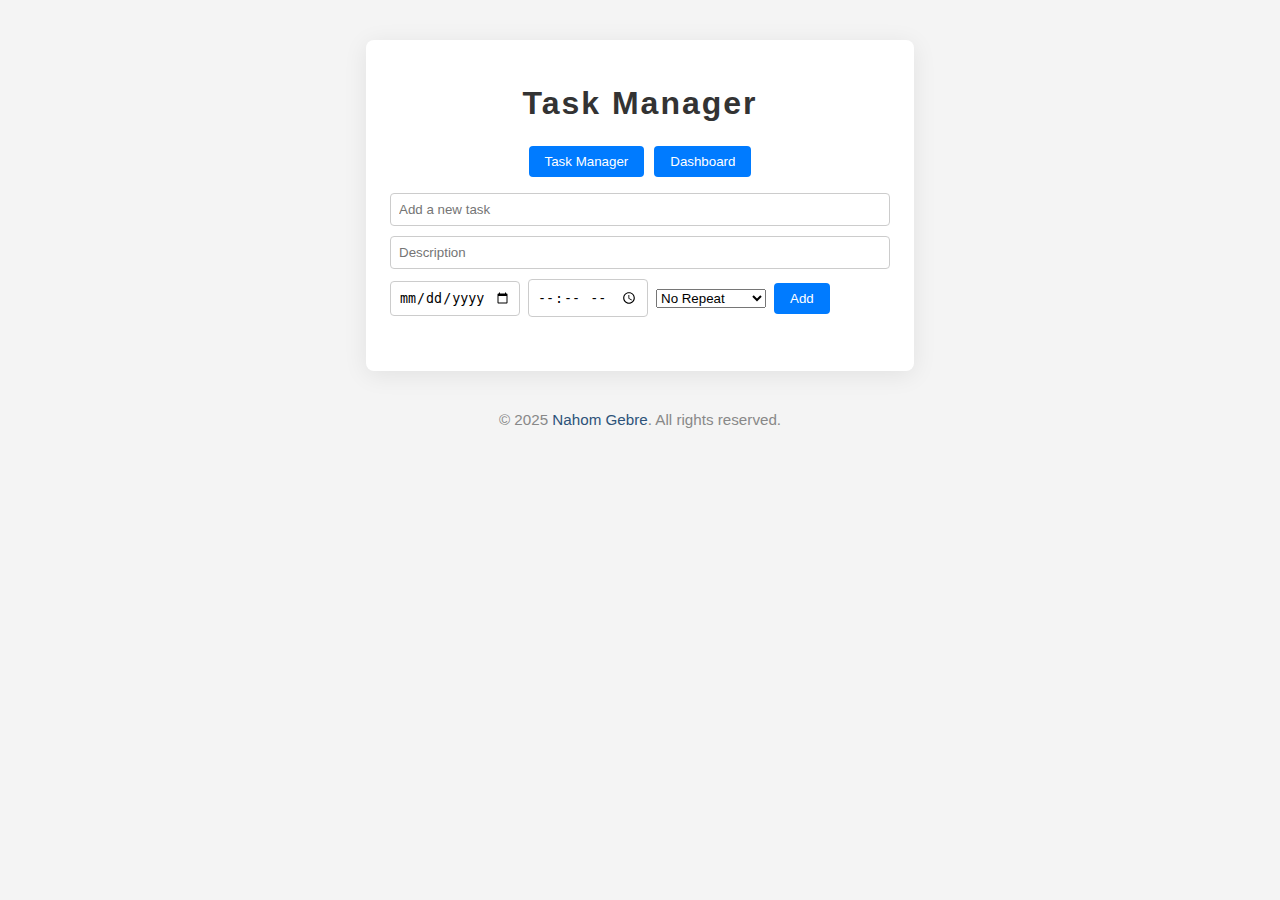
<file: index.html>
<!DOCTYPE html>
<html lang="en">
<head>
    <meta charset="UTF-8">
    <title>Task Manager</title>
    <style>
        body { font-family: Arial, sans-serif; background: #f4f4f4; margin: 0; padding: 0; }
        .container { max-width: 500px; margin: 40px auto; background: #fff; padding: 24px; border-radius: 8px; box-shadow: 0 4px 24px rgba(0,0,0,0.08);}
        h1 { text-align: center; letter-spacing: 2px; color: #333; margin-bottom: 24px; }
        form { display: flex; flex-direction: column; gap: 10px; margin-bottom: 20px; }
        .form-row { display: flex; gap: 8px; }
        #task-desc-input { width: 100%; margin-top: 0; }

        .top-buttons {
            display: flex;
            justify-content: center;
            gap: 10px;
            margin-bottom: 16px;
            width: 100%;
        }

        .date-time-row {
            display: flex;
            gap: 8px;
            align-items: center;
            margin-bottom: 10px;
        }
        .date-time-row button[type="submit"] {
            margin-left: 0;
            flex: none;
        }
        .add-btn-row {
            display: flex;
            justify-content: center;
            margin-top: 8px;
        }

        form input[type="text"],
        form input[type="date"],
        form input[type="time"] {
            margin: 0 0 0 0;
            width: 100%;
            box-sizing: border-box;
        }
        input[type="text"], input[type="date"], input[type="time"] { flex: 1; padding: 8px; border: 1px solid #ccc; border-radius: 4px; transition: border 0.2s; min-width: 0; }
        input[type="text"]:focus, input[type="date"]:focus, input[type="time"]:focus { border: 1.5px solid #007bff; outline: none; background: #eaf4ff; }
        input[type="date"], input[type="time"] { flex: none; width: 130px; }
        input[type="time"] { width: 120px; }
        button { padding: 8px 16px; border: none; background: #007bff; color: #fff; border-radius: 4px; cursor: pointer; transition: background 0.2s, transform 0.1s; }
        button:hover { background: #0056b3; transform: translateY(-2px) scale(1.05);}
        ul { list-style: none; padding: 0; margin: 0; }
        li { 
            display: flex; 
            align-items: flex-start; 
            justify-content: space-between; 
            padding: 8px 0; 
            border-bottom: 1px solid #eee; 
            transition: background 0.2s; 
            flex-wrap: wrap;
            gap: 8px;
        }
        li:hover { background: #f0f8ff; }
        li.completed span:not(.task-time) { text-decoration: line-through; color: #888; opacity: 0.7; }
        .task-content {
            display: flex;
            flex-wrap: wrap;
            align-items: center;
            gap: 8px;
            flex: 1;
        }
        .actions { 
            display: flex; 
            flex-direction: row;
            gap: 8px;
            margin-left: auto;
        }
        .actions button { margin-left: 0; background: #dc3545; }
        .actions button:hover { background: #a71d2a; }
        .actions .complete-btn { background: #28a745; }
        .actions .complete-btn:hover { background: #1e7e34; }
        .actions .edit-btn { background: #ffc107; color: #333; }
        .actions .edit-btn:hover { background: #e0a800; }
        ::selection { background: #b3d7ff; }
        @media (max-width: 600px) {
            .container { max-width: 98vw; padding: 12px; }
            h1 { font-size: 1.5rem; }
            form { gap: 6px; }
            .form-row { flex-direction: column; gap: 6px; }
            input[type="date"], input[type="time"] { width: 100%; }
        }
        ::-webkit-scrollbar { width: 8px; background: #f4f4f4; }
        ::-webkit-scrollbar-thumb { background: #cce0ff; border-radius: 4px; }
        .task-time { font-size: 0.85em; color: #888; margin-left: 12px; }
        .task-time:first-of-type { margin-left: 10px; }
        .task-desc-below {
            display: block;
            width: 100%;
            font-size: 0.95em;
            color: #555;
            margin: 4px 0 0 0;
            font-style: italic;
        }
        @media (max-width: 600px) {
            .date-time-row {
                flex-direction: column;
                gap: 6px;
                align-items: stretch;
            }
            .date-time-row input[type="date"],
            .date-time-row input[type="time"] {
                width: 100%;
            }
        }
        #task-manager-section {
            margin: 0 auto;
            width: 100%;
            max-width: 500px;
            display: block;
        }
    </style>
</head>
<body>
    <div class="container">
        <h1>Task Manager</h1>
        <div class="top-buttons">
            <button id="show-task-manager-btn" type="button">Task Manager</button>
            <button id="show-dashboard-btn" type="button">Dashboard</button>
        </div>
        <div id="task-manager-section">
            <form id="task-form">
                <input type="text" id="task-input" placeholder="Add a new task" autocomplete="off" required>
                <input type="text" id="task-desc-input" placeholder="Description" autocomplete="off" required style="flex:2;">
                <div class="date-time-row">
                    <input type="date" id="task-date-input" required style="width:130px;">
                    <input type="time" id="task-time-input" required style="width:120px;">
                    <select id="task-repeat-input" style="width:110px;">
                        <option value="none">No Repeat</option>
                        <option value="daily">Daily</option>
                        <option value="weekly">Weekly</option>
                    </select>
                    <button type="submit">Add</button>
                </div>
            </form>
            <button id="toggle-task-list-btn" style="margin-bottom: 12px; display:none;">Hide Task List</button>
            <ul id="task-list"></ul>
        </div>
        <div id="analytics-dashboard" style="margin-bottom:20px; padding:12px; background:#f8f9fa; border-radius:6px; border:1px solid #e3e3e3; display:none;">
            <h2 style="font-size:1.1em; margin:0 0 10px 0; color:#007bff;">Task Analytics Dashboard</h2>
            <div style="display:flex; gap:20px; flex-wrap:wrap;">
                <div>Total Tasks: <span id="total-tasks">0</span></div>
                <div>Completed: <span id="completed-tasks">0</span></div>
                <div>Pending: <span id="pending-tasks">0</span></div>
                <div>Daily: <span id="daily-tasks">0</span></div>
                <div>Weekly: <span id="weekly-tasks">0</span></div>
            </div>
        </div>
    </div>
    <footer style="text-align:center; color:#888; font-size:0.95em; margin:32px 0 0 0; position:relative; width:100%;">
        &copy; 2025 <a href="https://nahom-portfolio-nine.vercel.app/" target="_blank" style="color:#2d5279; text-decoration:none;">Nahom Gebre</a>. All rights reserved.
    </footer>
    <script>
    const form = document.getElementById('task-form');
    const input = document.getElementById('task-input');
    const descInput = document.getElementById('task-desc-input');
    const dateInput = document.getElementById('task-date-input');
    const timeInput = document.getElementById('task-time-input');
    const repeatInput = document.getElementById('task-repeat-input');
    const list = document.getElementById('task-list');

    // Analytics elements
    const totalTasksEl = document.getElementById('total-tasks');
    const completedTasksEl = document.getElementById('completed-tasks');
    const pendingTasksEl = document.getElementById('pending-tasks');
    const dailyTasksEl = document.getElementById('daily-tasks');
    const weeklyTasksEl = document.getElementById('weekly-tasks');

    // Toggle task list
    const toggleBtn = document.getElementById('toggle-task-list-btn');
    let taskListVisible = true;
    toggleBtn.onclick = function() {
        taskListVisible = !taskListVisible;
        list.style.display = taskListVisible ? '' : 'none';
        toggleBtn.textContent = taskListVisible ? 'Hide Task List' : 'Unhide Task List';
    };

    let editMode = false;
    let editLi = null;

    function formatTimeStr(timeStr) {
        if (!timeStr) return '';
        const [h, m] = timeStr.split(':');
        const date = new Date();
        date.setHours(h, m, 0, 0);
        return date.toLocaleTimeString([], { hour: '2-digit', minute: '2-digit' });
    }

    function formatDateStr(dateStr) {
        if (!dateStr) return '';
        const date = new Date(dateStr);
        return date.toLocaleDateString();
    }

    function updateAnalytics() {
        const lis = Array.from(list.children);
        let total = lis.length;
        let completed = 0;
        let daily = 0;
        let weekly = 0;
        lis.forEach(li => {
            if (li.classList.contains('completed')) completed++;
            const repeat = li._taskData?.repeat;
            if (repeat === "daily") daily++;
            if (repeat === "weekly") weekly++;
        });
        totalTasksEl.textContent = total;
        completedTasksEl.textContent = completed;
        pendingTasksEl.textContent = total - completed;
        dailyTasksEl.textContent = daily;
        weeklyTasksEl.textContent = weekly;

        // Show/hide toggle button based on task count
        toggleBtn.style.display = total > 0 ? '' : 'none';
    }

    function createTaskElement(taskText, taskDesc, completed = false, date = null, time = null, repeat = "none") {
        const li = document.createElement('li');
        if (completed) li.classList.add('completed');

        const span = document.createElement('span');
        span.textContent = taskText;

        // Add description element
        const descSpan = document.createElement('span');
        descSpan.className = 'task-time';
        descSpan.style.fontStyle = 'italic';
        descSpan.style.marginLeft = '10px';
        descSpan.textContent = taskDesc ? `(${taskDesc})` : '';

        // Add date element
        const dateSpan = document.createElement('span');
        dateSpan.className = 'task-time';
        dateSpan.textContent = date ? formatDateStr(date) : '';

        // Add time element
        const timeSpan = document.createElement('span');
        timeSpan.className = 'task-time';
        timeSpan.textContent = time ? formatTimeStr(time) : '';

        // Add repeat info
        const repeatSpan = document.createElement('span');
        repeatSpan.className = 'task-time';
        repeatSpan.textContent = repeat === "daily" ? "Repeats daily" : (repeat === "weekly" ? "Repeats weekly" : "");

        const actions = document.createElement('div');
        actions.className = 'actions';

        const completeBtn = document.createElement('button');
        completeBtn.textContent = completed ? 'Undo' : 'Complete';
        completeBtn.className = 'complete-btn';
        completeBtn.onclick = () => {
            li.classList.toggle('completed');
            completeBtn.textContent = li.classList.contains('completed') ? 'Undo' : 'Complete';
            // If task is completed and repeats daily or weekly, create a new task for the next day/week
            if (li.classList.contains('completed') && (repeat === "daily" || repeat === "weekly")) {
                // Calculate next date
                const nextDate = new Date(date);
                if (repeat === "daily") {
                    nextDate.setDate(nextDate.getDate() + 1);
                } else if (repeat === "weekly") {
                    nextDate.setDate(nextDate.getDate() + 7);
                }
                const yyyy = nextDate.getFullYear();
                const mm = String(nextDate.getMonth() + 1).padStart(2, '0');
                const dd = String(nextDate.getDate()).padStart(2, '0');
                const nextDateStr = `${yyyy}-${mm}-${dd}`;
                const newTaskEl = createTaskElement(taskText, taskDesc, false, nextDateStr, time, repeat);
                list.appendChild(newTaskEl);
            }
            updateAnalytics();
        };

        const editBtn = document.createElement('button');
        editBtn.textContent = 'Edit';
        editBtn.style.background = '#ffc107';
        editBtn.style.color = '#333';
        editBtn.onclick = () => {
            // Fill form with current task values
            input.value = taskText;
            descInput.value = taskDesc;
            dateInput.value = date;
            timeInput.value = time;
            repeatInput.value = repeat;
            editMode = true;
            editLi = li;
            form.querySelector('button[type="submit"]').textContent = 'Update';
        };

        const deleteBtn = document.createElement('button');
        deleteBtn.textContent = 'Delete';
        deleteBtn.onclick = () => {
            if (editLi === li) {
                // If deleting the task being edited, reset form
                editMode = false;
                editLi = null;
                form.reset();
                form.querySelector('button[type="submit"]').textContent = 'Add';
            }
            li.remove();
            updateAnalytics();
        };

        actions.appendChild(completeBtn);
        actions.appendChild(editBtn);
        actions.appendChild(deleteBtn);

        li.appendChild(span);
        li.appendChild(descSpan);
        li.appendChild(dateSpan);
        li.appendChild(timeSpan);
        li.appendChild(repeatSpan);
        li.appendChild(actions);

        // Store task data for editing
        li._taskData = { taskText, taskDesc, completed, date, time, repeat };

        return li;
    }

    form.onsubmit = function(e) {
        e.preventDefault();
        const taskText = input.value.trim();
        const taskDesc = descInput.value.trim();
        const taskDate = dateInput.value;
        const taskTime = timeInput.value;
        const taskRepeat = repeatInput.value;
        if (taskText && taskDesc && taskDate && taskTime) {
            if (editMode && editLi) {
                // Update existing task
                const completed = editLi.classList.contains('completed');
                const newLi = createTaskElement(taskText, taskDesc, completed, taskDate, taskTime, taskRepeat);
                list.replaceChild(newLi, editLi);
                editMode = false;
                editLi = null;
                form.querySelector('button[type="submit"]').textContent = 'Add';
            } else {
                // Add new task
                const taskEl = createTaskElement(taskText, taskDesc, false, taskDate, taskTime, taskRepeat);
                list.appendChild(taskEl);
            }
            input.value = '';
            descInput.value = '';
            dateInput.value = '';
            timeInput.value = '';
            repeatInput.value = 'none';
            updateAnalytics();
        }
    };

    // Show/hide dashboard and task manager sections
    const dashboard = document.getElementById('analytics-dashboard');
    const taskManagerSection = document.getElementById('task-manager-section');
    document.getElementById('show-dashboard-btn').onclick = function() {
        dashboard.style.display = '';
        taskManagerSection.style.display = 'none';
    };
    document.getElementById('show-task-manager-btn').onclick = function() {
        dashboard.style.display = 'none';
        taskManagerSection.style.display = '';
    };

    // Initial analytics update
    updateAnalytics();
    </script>
</body>
</html>
</file>
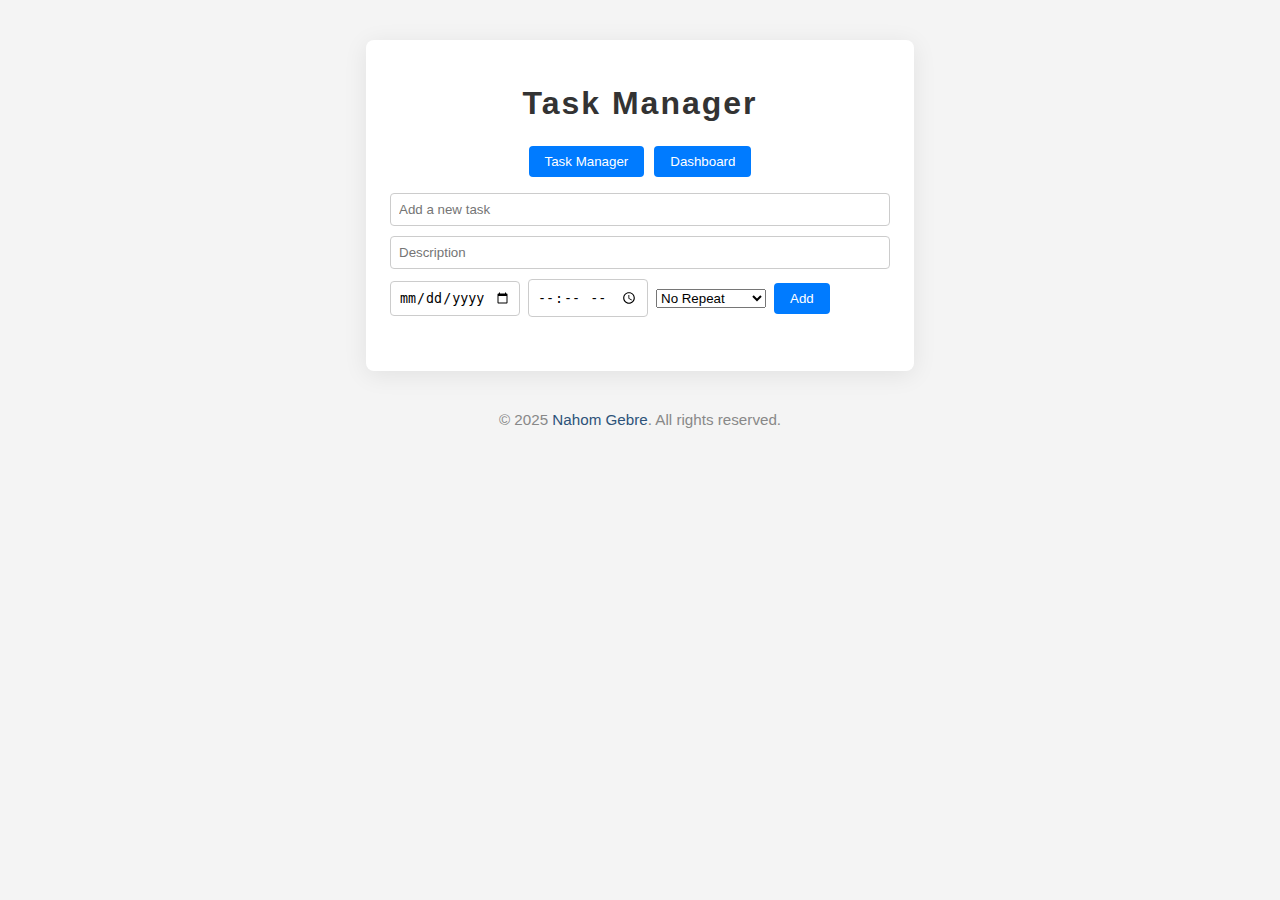
<file: frontend/index.html>
<!DOCTYPE html>
<html lang="en">
<head>
    <meta charset="UTF-8">
    <title>Task Manager</title>
     <link rel="stylesheet" href="style.css">
</head>
<body>
    <div class="container">
        <h1>Task Manager</h1>
        <div class="top-buttons">
            <button id="show-task-manager-btn" type="button">Task Manager</button>
            <button id="show-dashboard-btn" type="button">Dashboard</button>
        </div>
        <div id="task-manager-section">
            <form id="task-form">
                <input type="text" id="task-input" placeholder="Add a new task" autocomplete="off" required>
                <input type="text" id="task-desc-input" placeholder="Description" autocomplete="off" required style="flex:2;">
                <div class="date-time-row">
                    <input type="date" id="task-date-input" required style="width:130px;">
                    <input type="time" id="task-time-input" required style="width:120px;">
                    <select id="task-repeat-input" style="width:110px;">
                        <option value="none">No Repeat</option>
                        <option value="daily">Daily</option>
                        <option value="weekly">Weekly</option>
                    </select>
                    <button type="submit">Add</button>
                </div>
            </form>
            <button id="toggle-task-list-btn" style="margin-bottom: 12px; display:none;">Hide Task List</button>
            <ul id="task-list"></ul>
        </div>
        <div id="analytics-dashboard" style="margin-bottom:20px; padding:12px; background:#f8f9fa; border-radius:6px; border:1px solid #e3e3e3; display:none;">
            <h2 style="font-size:1.1em; margin:0 0 10px 0; color:#007bff;">Task Analytics Dashboard</h2>
            <div style="display:flex; gap:20px; flex-wrap:wrap;">
                <div>Total Tasks: <span id="total-tasks">0</span></div>
                <div>Completed: <span id="completed-tasks">0</span></div>
                <div>Pending: <span id="pending-tasks">0</span></div>
                <div>Daily: <span id="daily-tasks">0</span></div>
                <div>Weekly: <span id="weekly-tasks">0</span></div>
            </div>
        </div>
    </div>
    <footer style="text-align:center; color:#888; font-size:0.95em; margin:32px 0 0 0; position:relative; width:100%;">
        &copy; 2025 <a href="https://nahom-portfolio-nine.vercel.app/" target="_blank" style="color:#2d5279; text-decoration:none;">Nahom Gebre</a>. All rights reserved.
    </footer>
     <script src="script.js"></script>
</body>
</html>
</file>
<file: frontend/style.css>
body { font-family: Arial, sans-serif; background: #f4f4f4; margin: 0; padding: 0; }
        .container { max-width: 500px; margin: 40px auto; background: #fff; padding: 24px; border-radius: 8px; box-shadow: 0 4px 24px rgba(0,0,0,0.08);}
        h1 { text-align: center; letter-spacing: 2px; color: #333; margin-bottom: 24px; }
        form { display: flex; flex-direction: column; gap: 10px; margin-bottom: 20px; }
        .form-row { display: flex; gap: 8px; }
        #task-desc-input { width: 100%; margin-top: 0; }

        .top-buttons {
            display: flex;
            justify-content: center;
            gap: 10px;
            margin-bottom: 16px;
            width: 100%;
        }

        .date-time-row {
            display: flex;
            gap: 8px;
            align-items: center;
            margin-bottom: 10px;
        }
        .date-time-row button[type="submit"] {
            margin-left: 0;
            flex: none;
        }
        .add-btn-row {
            display: flex;
            justify-content: center;
            margin-top: 8px;
        }

        form input[type="text"],
        form input[type="date"],
        form input[type="time"] {
            margin: 0 0 0 0;
            width: 100%;
            box-sizing: border-box;
        }
        input[type="text"], input[type="date"], input[type="time"] { flex: 1; padding: 8px; border: 1px solid #ccc; border-radius: 4px; transition: border 0.2s; min-width: 0; }
        input[type="text"]:focus, input[type="date"]:focus, input[type="time"]:focus { border: 1.5px solid #007bff; outline: none; background: #eaf4ff; }
        input[type="date"], input[type="time"] { flex: none; width: 130px; }
        input[type="time"] { width: 120px; }
        button { padding: 8px 16px; border: none; background: #007bff; color: #fff; border-radius: 4px; cursor: pointer; transition: background 0.2s, transform 0.1s; }
        button:hover { background: #0056b3; transform: translateY(-2px) scale(1.05);}
        ul { list-style: none; padding: 0; margin: 0; }
        li { 
            display: flex; 
            align-items: flex-start; 
            justify-content: space-between; 
            padding: 8px 0; 
            border-bottom: 1px solid #eee; 
            transition: background 0.2s; 
            flex-wrap: wrap;
            gap: 8px;
        }
        li:hover { background: #f0f8ff; }
        li.completed span:not(.task-time) { text-decoration: line-through; color: #888; opacity: 0.7; }
        .task-content {
            display: flex;
            flex-wrap: wrap;
            align-items: center;
            gap: 8px;
            flex: 1;
        }
        .actions { 
            display: flex; 
            flex-direction: row;
            gap: 8px;
            margin-left: auto;
        }
        .actions button { margin-left: 0; background: #dc3545; }
        .actions button:hover { background: #a71d2a; }
        .actions .complete-btn { background: #28a745; }
        .actions .complete-btn:hover { background: #1e7e34; }
        .actions .edit-btn { background: #ffc107; color: #333; }
        .actions .edit-btn:hover { background: #e0a800; }
        ::selection { background: #b3d7ff; }
        @media (max-width: 600px) {
            .container { max-width: 98vw; padding: 12px; }
            h1 { font-size: 1.5rem; }
            form { gap: 6px; }
            .form-row { flex-direction: column; gap: 6px; }
            input[type="date"], input[type="time"] { width: 100%; }
        }
        ::-webkit-scrollbar { width: 8px; background: #f4f4f4; }
        ::-webkit-scrollbar-thumb { background: #cce0ff; border-radius: 4px; }
        .task-time { font-size: 0.85em; color: #888; margin-left: 12px; }
        .task-time:first-of-type { margin-left: 10px; }
        .task-desc-below {
            display: block;
            width: 100%;
            font-size: 0.95em;
            color: #555;
            margin: 4px 0 0 0;
            font-style: italic;
        }
        @media (max-width: 600px) {
            .date-time-row {
                flex-direction: column;
                gap: 6px;
                align-items: stretch;
            }
            .date-time-row input[type="date"],
            .date-time-row input[type="time"] {
                width: 100%;
            }
        }
        #task-manager-section {
            margin: 0 auto;
            width: 100%;
            max-width: 500px;
            display: block;
        }
</file>
